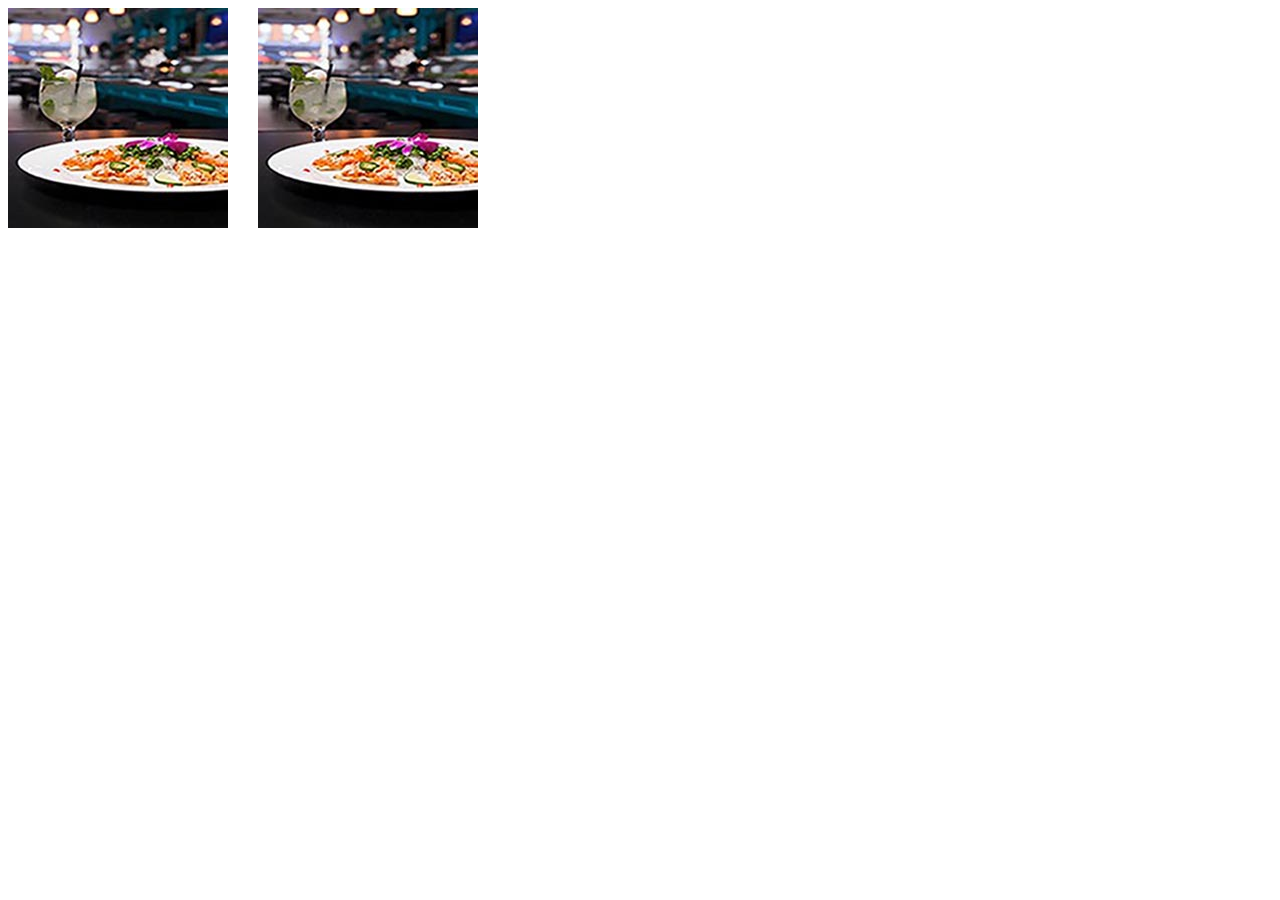
<file: Spot-the-Difference-Game-master/index.html>
<!DOCTYPE html PUBLIC "-//W3C//DTD XHTML 1.0 Transitional//EN" "http://www.w3.org/TR/xhtml1/DTD/xhtml1-transitional.dtd">
<html xmlns="http://www.w3.org/1999/xhtml">
<head>
<meta http-equiv="Content-Type" content="text/html; charset=UTF-8" />
<title>Spot the Difference Game</title>
<link href="style.css" rel="stylesheet" type="text/css" />

<!-- Call Jquery -->
<script type="text/javascript" src="https://ajax.googleapis.com/ajax/libs/jquery/1.7.1/jquery.min.js"></script>
<!-- Clicking in image map areas -->
<style>
 .mobil-click-element {
        pointer:cursor;
    }
</style>
<script type="text/javascript">

$(document).ready(function() {
    // When clicked, show difference
	$('#transparentmap AREA').click(function() { 
	var theDifference = '#'+$(this).attr('id')+'-diff';
	$(theDifference).css('display', 'inline');
    $(theDifference).data('clicked', true);
	
	// When all differences selected/clicked, show email submission form
	if($('#leaf-diff').data('clicked') && $('#petal-diff').data('clicked') && $('#light-diff').data('clicked') && $('#nolight-diff').data('clicked') && $('#sauce-diff').data('clicked')) {
		$('#form_container').css('display', 'inline');
	}
	
	});
});
</script>
</head>
<body>
<div id="wrapper">
<div id="different"></div>
<div class="mobil-click-element" id="transparentmap">
		<img class="transparentmap" src="contest_files/transparentmap.png" usemap="#photohunt" />
		<map name="photohunt">
			<area class="mobil-click-element" id="leaf" shape ="rect" coords="66, 95, 79, 111" />
			<area class="mobil-click-element" id="light" shape ="rect" coords="132, 0, 164, 15" />
			<area class="mobil-click-element" id="nolight" shape ="rect" coords="143, 49, 168, 67" />
			<area class="mobil-click-element" id="sauce" shape ="rect" coords="197, 137, 209, 145" />
			<area class="mobil-click-element" id="petal" shape ="rect" coords="135, 131, 164, 150" />
		</map>
	</div><!-- end transparent map -->
		<div id="leaf-diff"></div>
		<div id="light-diff"></div>
		<div id="nolight-diff"></div>
		<div id="sauce-diff"></div>
		<div id="petal-diff"></div>
		
	<div id="original">
		<img src="contest_files/HD_PhotoHunt_Before_0001_sm.jpg">
	</div><!-- end original -->
	
</div><!-- end pagebg and main -->
</body>
</html>
</file>
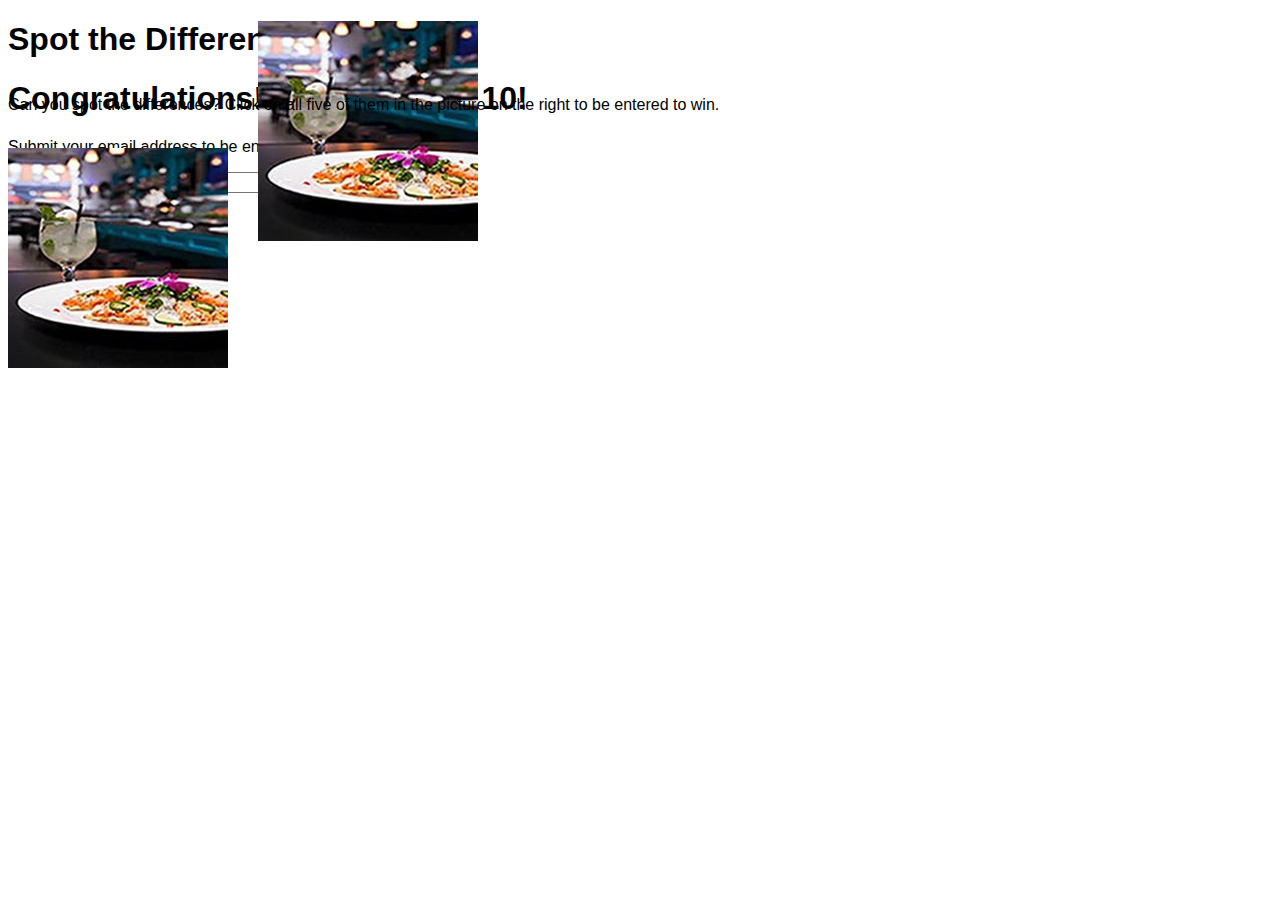
<file: Spot-the-Difference-Game-master/contest.html>
<!DOCTYPE html PUBLIC "-//W3C//DTD XHTML 1.0 Transitional//EN" "http://www.w3.org/TR/xhtml1/DTD/xhtml1-transitional.dtd">
<html xmlns="http://www.w3.org/1999/xhtml">
<head>
<meta http-equiv="Content-Type" content="text/html; charset=UTF-8" />
<title>Spot the Difference Game</title>
<link href="style.css" rel="stylesheet" type="text/css" />

<!-- Call Jquery -->
<script type="text/javascript" src="https://ajax.googleapis.com/ajax/libs/jquery/1.7.1/jquery.min.js"></script>
<!-- Clicking in image map areas -->
<script type="text/javascript">
$(document).ready(function() {
    // When clicked, show difference
	$('#transparentmap AREA').click(function() {
	var theDifference = '#'+$(this).attr('id')+'-diff';
	$(theDifference).css('display', 'inline');
    $(theDifference).data('clicked', true);

	// When all differences selected/clicked, show email submission form
	if($('#one-diff').data('clicked') && $('#two-diff').data('clicked') && $('#three-diff').data('clicked') && $('#four-diff').data('clicked') && $('#five-diff').data('clicked')
	&& $('#six-diff').data('clicked') && $('#seven-diff').data('clicked') && $('#eight-diff').data('clicked') && $('#nine-diff').data('clicked') && $('#ten-diff').data('clicked')) {
		$('#form_container').css('display', 'inline');
	}

	});
});
</script>
</head>
<body>
<div id="wrapper">
<div id="different"></div>
<div id="transparentmap">
		<img class="transparentmap" src="contest_files/transparentmap.png" usemap="#photohunt" />
		<map name="photohunt">
			<area id="one" shape ="rect" coords="62, 548, 141, 601" />
			<area id="two" shape ="rect" coords="215, 515, 244, 601" />
			<area id="three" shape ="rect" coords="185, 284, 244, 361" />
			<area id="four" shape ="rect" coords="16, 417, 81, 462" />
			<area id="five" shape ="rect" coords="44, 86, 65, 167" />
			<area id="six" shape ="rect" coords="346, 18, 368, 69" />
			<area id="seven" shape ="rect" coords="236, 197, 295, 257" />
			<area id="eight" shape ="rect" coords="251, 488, 270, 516" />
			<area id="nine" shape ="rect" coords="182, 150, 203, 212" />
			<area id="ten" shape ="rect" coords="55, 8, 76, 89" />
		</map>
	</div><!-- end transparent map -->
		<div id="one-diff"></div>
		<div id="two-diff"></div>
		<div id="three-diff"></div>
		<div id="four-diff"></div>
		<div id="five-diff"></div>
		<div id="six-diff"></div>
		<div id="seven-diff"></div>
		<div id="eight-diff"></div>
		<div id="nine-diff"></div>
		<div id="ten-diff"></div>
		<h1>Spot the Difference Game</h1>
				<div id="original">
<p>Can you spot the differences?  Click on all five of them in the picture on the right to be entered to win.</p><br />
<img src="contest_files/HD_PhotoHunt_Before_0001_sm.jpg">
		</div><!-- end original -->
	<form method="post" action="sendEmail.php">
<div id="form_container">

	<h1>Congratulations! You found all 10!</h1>
	Submit your email address to be entered to win.<br />
		<p><small>Email Address:</small> <input type="text" name="email" id="email" /></p>
		<br /><p><input type="submit" name="submit" id="submit" value="Submit" /></p>
		<ul id="response" />
	</div><!--end main -->

</div><!-- end form container -->
</form>
</div></div><!-- end pagebg and main -->
</body>
</html>
</file>
<file: Spot-the-Difference-Game-master/style.css>
#different {position: absolute;background: url(contest_files/HD_PhotoHunt_After_0001_sm.jpg) no-repeat top left;width:220px;height:220px;left:250px;z-index:0;}
#leaf-diff {position:absolute;background: url(contest_files/leaf.png) no-repeat top left;width:220px;height:220px;left:250px;z-index:1;display: none;}
#light-diff {position:absolute;background: url(contest_files/light.png) no-repeat top left;width:220px;height:220px;left:250px;display:none;z-index:1;}
#nolight-diff {position:absolute;background: url(contest_files/nolight.png) no-repeat top left;width:220px;height:220px;left:250px;display:none;z-index:1;}
#sauce-diff {position:absolute;background: url(contest_files/sauce.png) no-repeat top left;width:220px;height:220px;left:250px;display:none;z-index:1;}
#petal-diff {position:absolute;background: url(contest_files/petal.png) no-repeat top left;width:220px;height:220px;left:250px;display:none;z-index:1;}
#transparentmap {z-index:9999;position: absolute;left:250px;}

a:link {text-decoration: none;}
a:visited {text-decoration: none;}
a:hover {text-decoration: underline;}
a:active {text-decoration: none;}
body {color:#000; font-family:helvetica, arial, sans-serif;}
#original {position:absolute; width:100%; height:100%;}
#wrapper {display:block; width:100%;  position:relative; margin-left: auto;
    margin-right: auto;}
</file>
